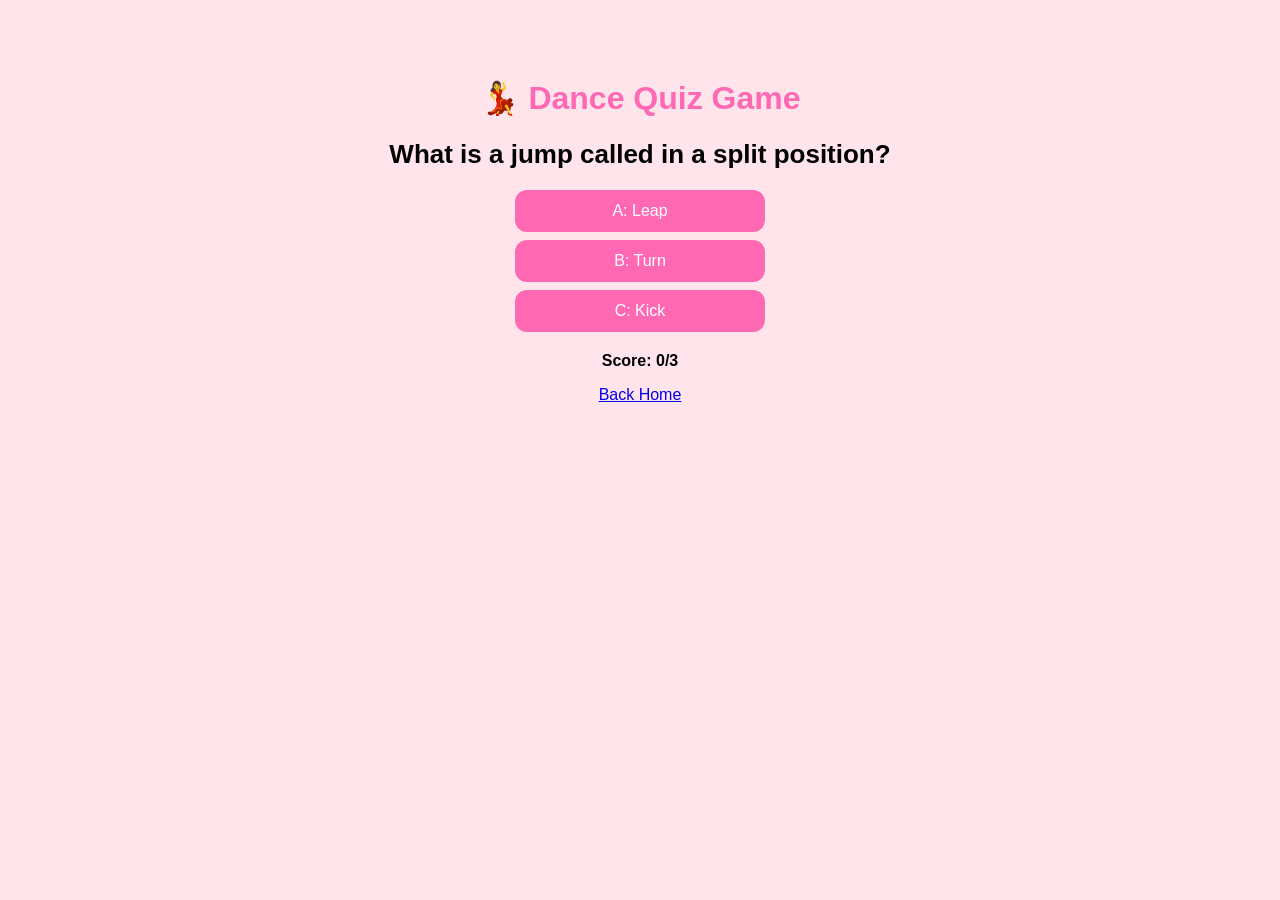
<file: app.html>
<!DOCTYPE html>
<html lang="en">
<head>
  <meta charset="UTF-8">
  <title>Dance Quiz Game</title>

  <style>
    body {
      font-family: Arial, sans-serif;
      background-color: #ffe4ec;
      text-align: center;
      padding: 50px;
    }

    h1 {
      color: #ff69b4;
    }

    #question {
      font-size: 26px;
      margin: 20px 0;
    }

    button {
      background-color: #ff69b4;
      color: white;
      border: none;
      padding: 12px 20px;
      margin: 8px;
      border-radius: 12px;
      font-size: 16px;
      cursor: pointer;
      display: block;
      width: 250px;
      margin-left: auto;
      margin-right: auto;
    }

    button:hover {
      background-color: #ff85c1;
    }

    #result {
      font-size: 20px;
      margin-top: 20px;
    }

    #score {
      margin-top: 10px;
      font-weight: bold;
    }
  </style>
</head>

<body>

<h1>💃 Dance Quiz Game</h1>

<h2 id="question">Loading...</h2>

<div id="buttons">
  <button onclick="answer('a')" id="aBtn"></button>
  <button onclick="answer('b')" id="bBtn"></button>
  <button onclick="answer('c')" id="cBtn"></button>
</div>

<p id="result"></p>
<p id="score"></p>

<script>
let questions = [
  {
    question: "What is a jump called in a split position?",
    options: {
      a: "Leap",
      b: "Turn",
      c: "Kick"
    },
    correct: "a"
  },
  {
    question: "What style uses pointe shoes?",
    options: {
      a: "Jazz",
      b: "Ballet",
      c: "Hip hop"
    },
    correct: "b"
  },
  {
    question: "What style involves shoes that make noise?",
    options: {
      a: "Tap",
      b: "Lyrical",
      c: "Contemporary"
    },
    correct: "a"
  }
];

let current = 0;
let score = 0;

loadQuestion();

function loadQuestion() {
  let q = questions[current];

  document.getElementById("question").innerText = q.question;

  document.getElementById("aBtn").innerText = "A: " + q.options.a;
  document.getElementById("bBtn").innerText = "B: " + q.options.b;
  document.getElementById("cBtn").innerText = "C: " + q.options.c;

  document.getElementById("result").innerText = "";
  document.getElementById("score").innerText = "Score: " + score + "/" + questions.length;
}

function answer(choice) {
  if (choice === questions[current].correct) {
    score++;
    document.getElementById("result").innerText = "Correct! 💖";
  } else {
    document.getElementById("result").innerText = "Not quite, try the next one 💕";
  }

  current++;

  if (current < questions.length) {
    setTimeout(loadQuestion, 800);
  } else {
    setTimeout(() => {
      document.getElementById("question").innerText = "You finished the quiz! 🎉";
      document.getElementById("buttons").style.display = "none";
      document.getElementById("result").innerText = "Final Score: " + score + "/" + questions.length;
    }, 800);
  }
}
</script>
<a href="index.html">Back Home</a>
</body>
</html>
</file>
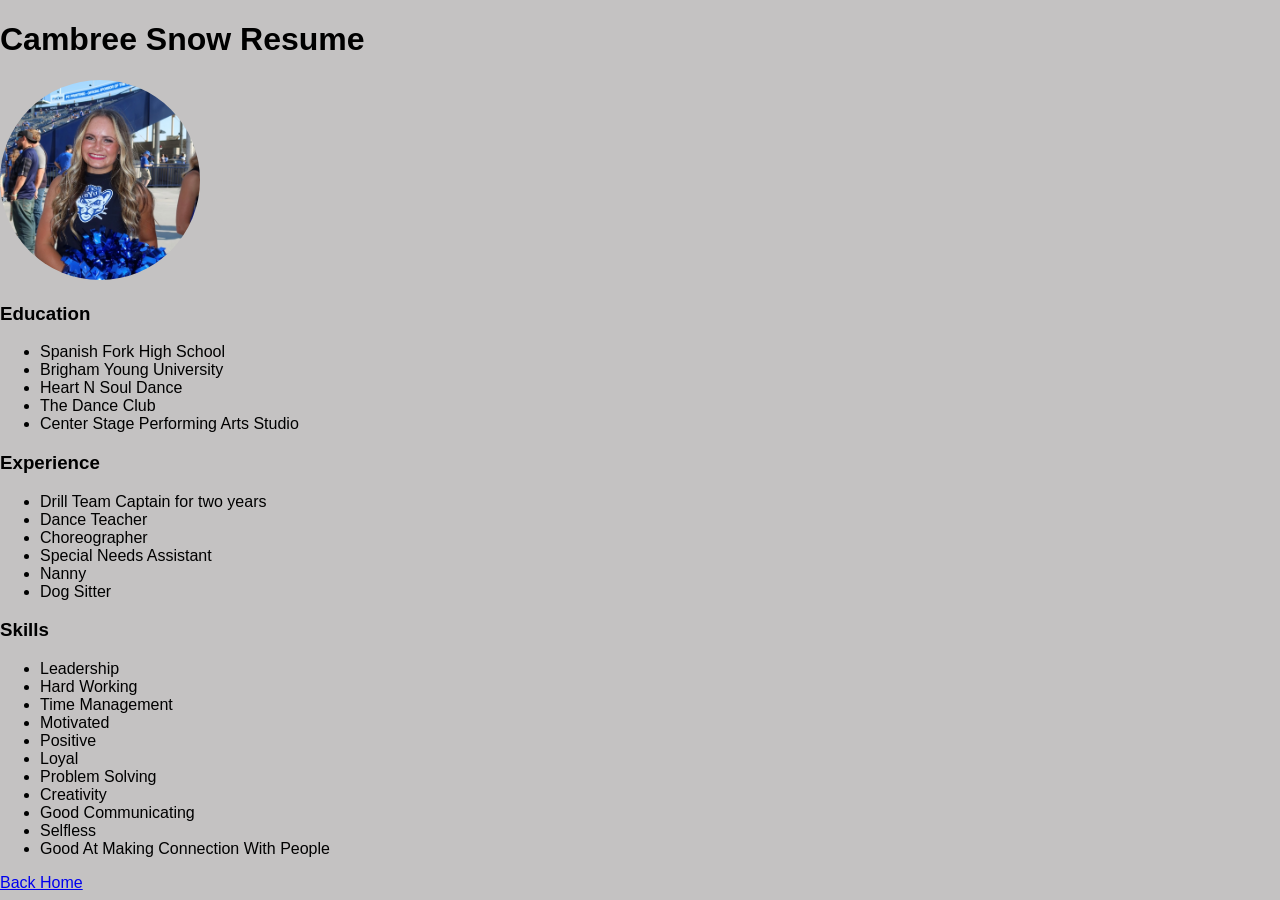
<file: resume.html>
<!DOCTYPE html>
<html>
<head>
  <title>Resume</title>
  <link rel="stylesheet" href="styles.css">
</head>

<body>
<style>
    body{
        background-color: rgba(138, 135, 135, 0.5)
    }
</style>
<div class="page">

  <h1>Cambree Snow Resume</h1>
 <img src="../Images/IMG_1401.jpg" width="300">
  <h3>Education</h3>
  <ul>
    <li>Spanish Fork High School</li>
    <li>Brigham Young University</li>
    <li>Heart N Soul Dance</li>
    <li>The Dance Club</li>
    <li>Center Stage Performing Arts Studio</li>
  </ul>

  <h3>Experience</h3>
  <ul>
    <li>Drill Team Captain for two years</li>
    <li>Dance Teacher</li>
    <li>Choreographer</li>
    <li>Special Needs Assistant</li>
    <li>Nanny</li>
    <li>Dog Sitter</li>
  </ul>

  <h3>Skills</h3>
  <ul>
    <li>Leadership</li>
    <li>Hard Working</li>
    <li>Time Management</li>
    <li>Motivated</li>
    <li>Positive</li>
    <li>Loyal</li>
    <li>Problem Solving</li>
    <li>Creativity</li>
    <li>Good Communicating</li>
    <li>Selfless</li>
    <li>Good At Making Connection With People</li>
  </ul>

  <a href="index.html">Back Home</a>

</div>

</body>
</html>
</file>
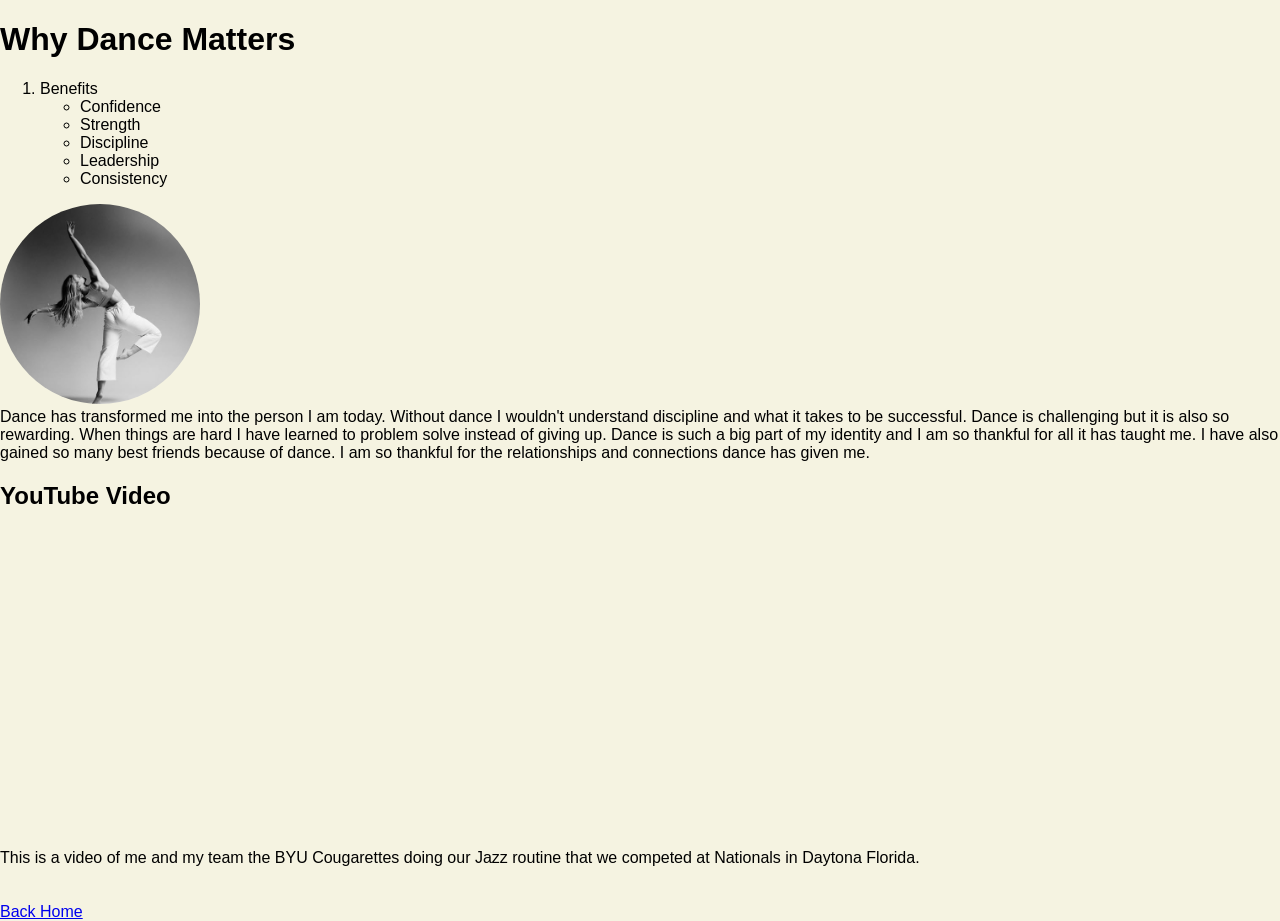
<file: scratch.html>
<!DOCTYPE html>
<html>
<head>
  <title>Dance Page</title>
  <link rel="stylesheet" href="styles.css">
</head>

<body>
<style>
    body{
        background-color: rgba(237, 233, 200, 0.544);
    }
</style>
<h1>Why Dance Matters</h1>

<ol>
  <li>Benefits
    <ul>
      <li>Confidence</li>
      <li>Strength</li>
      <li>Discipline</li>
      <li>Leadership</li>
      <li>Consistency</li>
    </ul>
  </li>
</ol>

<img src="../Images/dance.jpg" width="400">

<div class="box">Dance has transformed me into the person I am today. Without dance I wouldn't understand discipline and what it takes to be successful. Dance is challenging but it is also so rewarding. When things are hard I have learned to problem solve instead of giving up. Dance is such a big part of my identity and I am so thankful for all it has taught me. I have also gained so many best friends because of dance. I am so thankful for the relationships and connections dance has given me. </div>

<h2>YouTube Video</h2>
<iframe 
  width="560" 
  height="315"
  src="https://www.youtube.com/embed/fgK_xaqm23E"
  title="YouTube video"
  frameborder="0"
  allow="accelerometer; autoplay; clipboard-write; encrypted-media; gyroscope; picture-in-picture"
  allowfullscreen>
</iframe>
<div class="box">This is a video of me and my team the BYU Cougarettes doing our Jazz routine that we competed at Nationals in Daytona Florida.
</div>

<br><br>


<a href="index.html">Back Home</a>

</body>
</html>
</file>
<file: styles.css>
/* ===== RESET ===== */
body {
  margin: 0;
  padding: 0;
  font-family: 'Segoe UI', sans-serif;
  scroll-behavior: smooth;
  overflow-x: hidden;
}

/* ===== NAVBAR ===== */
.navbar {
  position: fixed;
  top: 0;
  width: 100%;
  background-color: #ff69b4; /* HOT PINK */
  display: fixed;
  justify-content: center;
  align-items: center;
  padding: 15px 30px;
  z-index: 1000;
  text-size-adjust: 50px;
}
img {
  width: 200px;
  height: 200px;
  object-fit: cover;
  border-radius: 50%;
}
.logo {
  color: white;
  font-weight: bold;
}

.nav-links a {
  color: white;
  margin-left: 20px;
  text-decoration: none;
}

.nav-links a:hover {
  text-decoration: underline;
}

/* ===== HERO IMAGE ===== */
.hero {
  height: 100vh;

  background: linear-gradient(
      rgba(0,0,0,0.4),
      rgba(0,0,0,0.4)
    ),
    url("../Images/Sunsetimage.JPG");

  background-size: cover;
  background-position: center;

  display: flex;
  justify-content: center;
  align-items: center;
  text-align: center;
}

.hero-text {
  color: white;
}

.hero-text h1 {
  font-size: 60px;
}

/* ===== SECTIONS ===== */
.section {
  padding: 115px 10px;
  text-align: center;
  scroll-margin-top: 80px;
}

.pink {
  background-color: #ffe4ec;
}

.white {
  background-color: white;
}

/* ===== BUTTONS ===== */
.btn {
  display: inline-block;
  margin-top: 15px;
  padding: 10px 20px;
  background-color: #ff69b4;
  color: white;
  text-decoration: none;
  border-radius: 25px;
}

.btn:hover {
  background-color: #ff85c1;
}
.section{
  padding:120px 20px;
  text-align: center;
  border-bottom: 5px solid black
}
</file>
